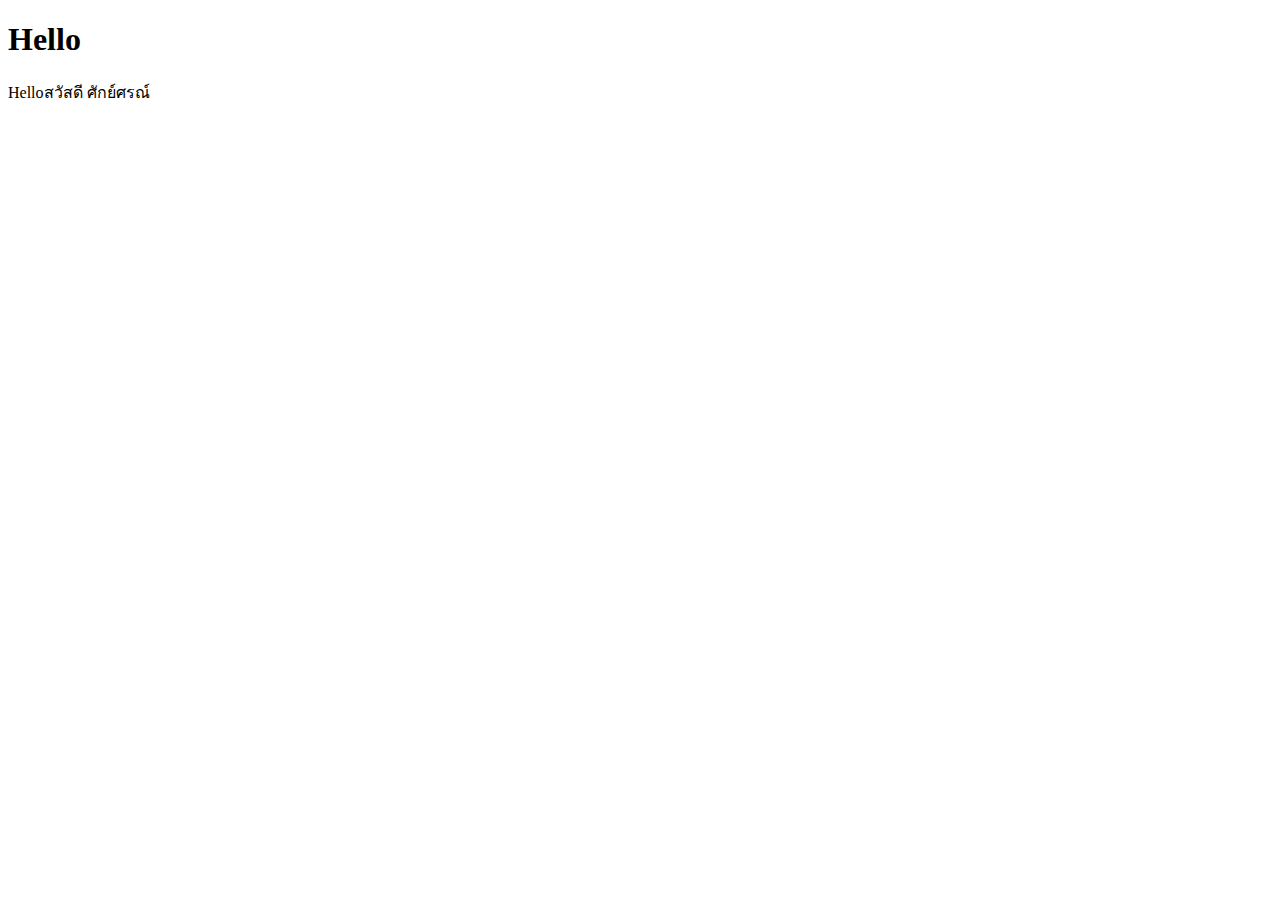
<file: 01-js-hello.html>
<!DOCTYPE html>
<html lang="en">
<head>
    <meta charset="UTF-8">
    <meta name="viewport" content="width=device-width, initial-scale=1.0">
    <title>01-JS-HELLO BY SAKSORN</title>
</head>
<body>
    <h1>Hello</h1>
    <script>
        console.log('Hello')
        document.write('Hello') 
        document.writeln('สวัสดี')
        document.writeln('ศักย์ศรณ์')
        //window.alert('Hello')
        window.confirm('Hello')
    </script>
</body>
</html>
</file>
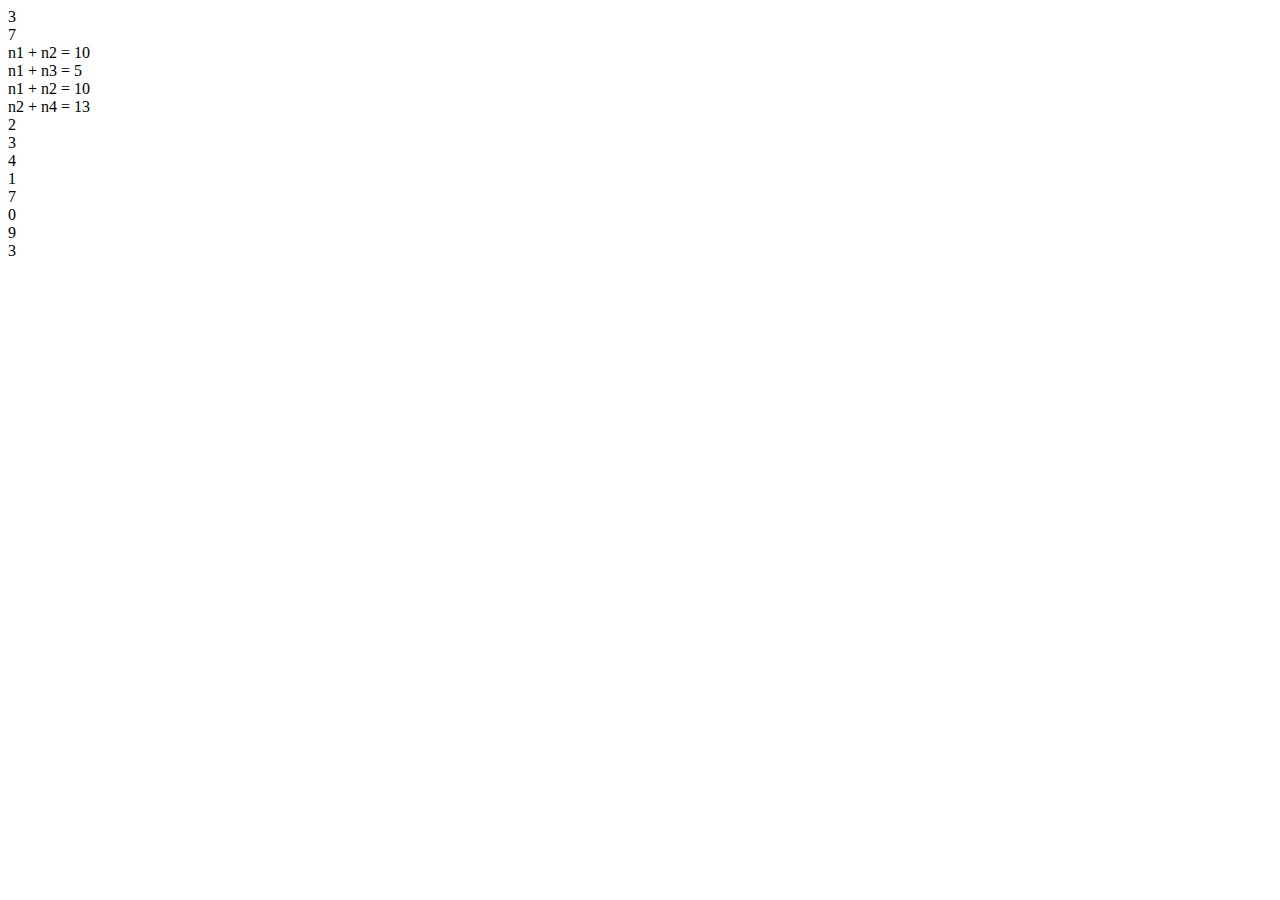
<file: 02-js-variable.html>
<!DOCTYPE html>
<html lang="en">
<head>
    <meta charset="UTF-8">
    <meta name="viewport" content="width=device-width, initial-scale=1.0">
    <title>02-JS-VARIABLE BY SAKSORN</title>
    <script>
        let n1 = 3
        var n2 = 5
        const n3 = 2
        let n4
        let a1,a2,a3
        let b1 = 1,b2 = 7, b3 = 0
        x = 9
        y = 3
        var n2 = 7
    </script>
</head>
<body>
    <script>
        document.write(n1 + '<br>')
        document.write(n2 + '<br>')
        document.write('n1 + n2 = ' + (n1 + n2) + '<br>')
        document.write('n1 + n3 = ' + (n1 + n3) + '<br>')
        n1 = 4
        n2 = 6
        //n3 = 3
        n4 = 7
        document.write('n1 + n2 = ' + (n1 + n2) + '<br>')
        //document.write('n1 + n3 = ' + (n1 + n3) + '<br>')
        document.write('n2 + n4 = ' + (n2 + n4) + '<br>')
        a1 = 2
        a2 = 3
        a3 = 4
        document.write(a1 + '<br>')
        document.write(a2 + '<br>')
        document.write(a3 + '<br>')
        document.write(b1 + '<br>')
        document.write(b2 + '<br>')
        document.write(b3 + '<br>')
        document.write(x + '<br>')
        document.write(y + '<br>')
    </script>
</body>
</html>
</file>
